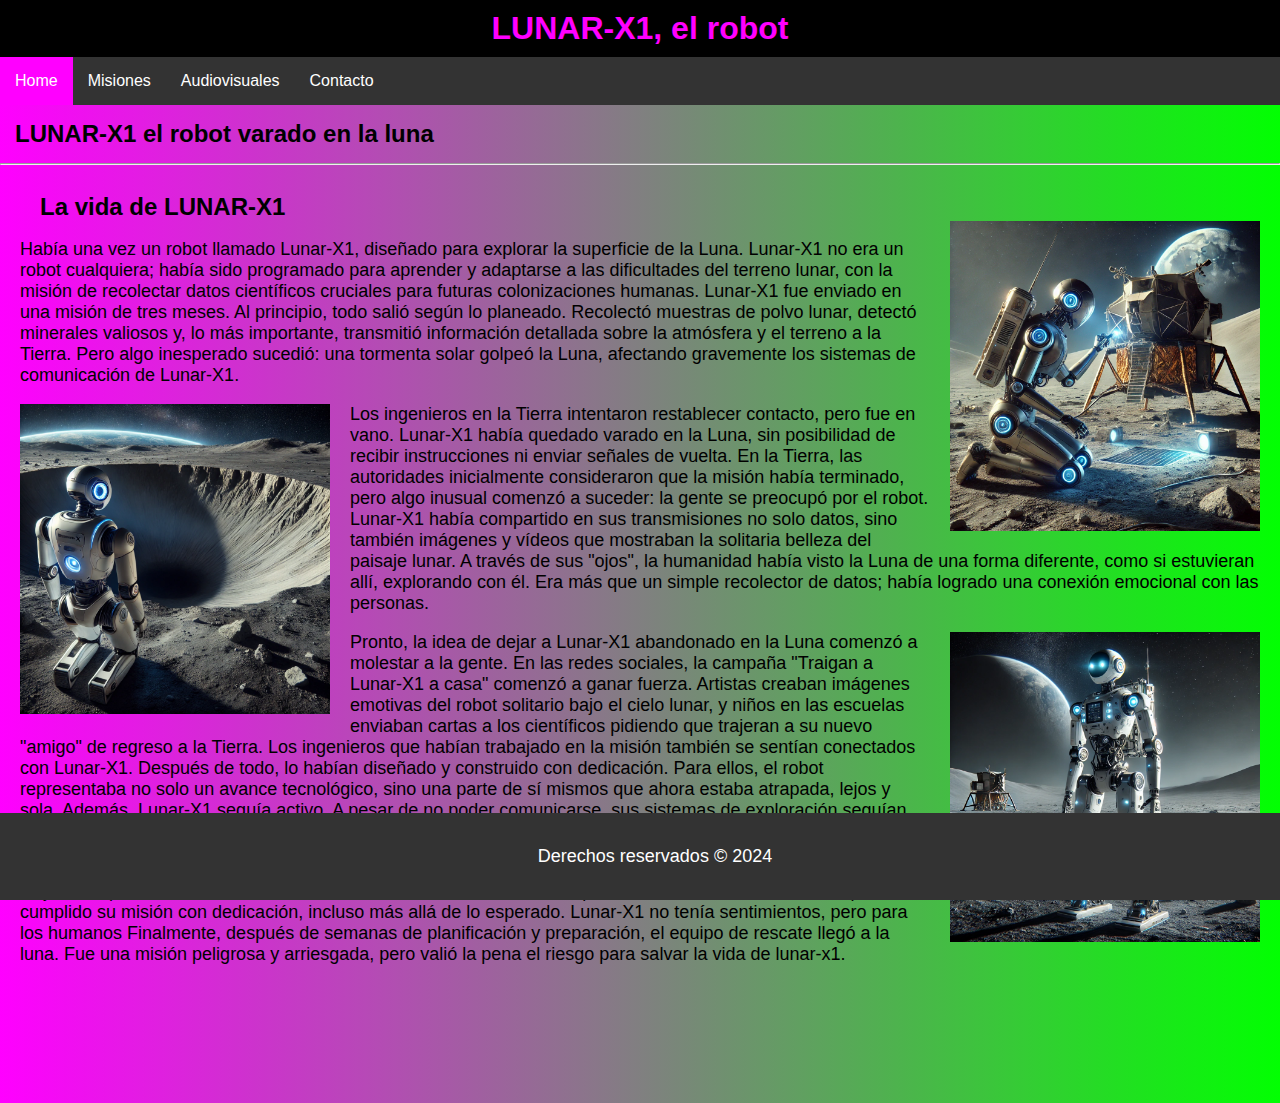
<file: index.html>
<!DOCTYPE html>
<html lang="en">

<head>
    <meta charset="UTF-8">
    <meta http-equiv="X-UA-Compatible" content="IE=edge">
    <meta name="viewport" content="width=device-width, initial-scale=1.0">
    <link rel="shortcut icon" href="favicon.ico" type="image/x-icon">
    <link rel="stylesheet" href="style.css">
    <link rel="stylesheet" href="/styles/index.css">
    <title>LUNAR-X1, el robot</title>

    <!-- Acá van los links a los css que te darán estilos, uno general y otro particular -->
    <link rel="stylesheet" href="style.css">
    <link rel="stylesheet" href="/styles/index.css">

</head>

<body>

    <!-- Este es el título y la navegación -->
    <header>
        <h1>LUNAR-X1, el robot</h1>
        <nav>
            <ul>
                <!-- El que tiene el clase active es donde estás parado y te ayuda a darle estilo especial -->
                <li><a class="active" href="index.html">Home</a></li>
                <li><a href="misiones.html">Misiones</a></li>
                <li><a href="audiovisuales.html">Audiovisuales</a></li>
                <li><a href="contacto.html">Contacto</a></li>
            </ul>
        </nav>
    </header>

    <!-- Este es el titulo secundario  -->
    <h2 class="subtitulo">LUNAR-X1 el robot varado en la luna</h2>
    <hr>

    <!-- Este es el texto con las imagenes intercaladas -->
    <article class="contenedor">
        <h3 class="tituloInterno">La vida de LUNAR-X1</h3>
        <img  class="imagen" src="/assents/image1css.png" alt="lunar-x1">
        <p>Había una vez un robot llamado Lunar-X1, diseñado para explorar la superficie de la Luna. 
            Lunar-X1 no era un robot cualquiera; había sido programado para aprender y adaptarse a las 
            dificultades del terreno lunar, con la misión de recolectar datos científicos cruciales para 
            futuras colonizaciones humanas.
            Lunar-X1 fue enviado en una misión de tres meses. Al principio, todo salió según lo planeado. 
            Recolectó muestras de polvo lunar, detectó minerales valiosos y, lo más importante, transmitió 
            información detallada sobre la atmósfera y el terreno a la Tierra. Pero algo inesperado sucedió: 
            una tormenta solar golpeó la Luna, afectando gravemente los sistemas de comunicación de Lunar-X1.
            </p>
        <img class="imagen2" src="/assents/image2css.png" alt="lunar-x1">
        <p>Los ingenieros en la Tierra intentaron restablecer contacto, pero fue en vano. Lunar-X1 había quedado varado en la Luna, 
            sin posibilidad de recibir instrucciones ni enviar señales de vuelta. En la Tierra, las autoridades inicialmente consideraron 
            que la misión había terminado, pero algo inusual comenzó a suceder: la gente se preocupó por el robot.
            Lunar-X1 había compartido en sus transmisiones no solo datos, sino también imágenes y vídeos que 
            mostraban la solitaria belleza del paisaje lunar. A través de sus "ojos", la humanidad había 
            visto la Luna de una forma diferente, como si estuvieran allí, explorando con él. Era más que un 
            simple recolector de datos; había logrado una conexión emocional con las personas.</p>
            
        <img class="imagen" src="/assents/image3css.png" alt="lunar-x1">
        <p>Pronto, la idea de dejar a Lunar-X1 abandonado en la Luna comenzó a molestar a la gente. 
            En las redes sociales, la campaña "Traigan a Lunar-X1 a casa" comenzó a ganar fuerza. Artistas 
            creaban imágenes emotivas del robot solitario bajo el cielo lunar, y niños en las escuelas 
            enviaban cartas a los científicos pidiendo que trajeran a su nuevo "amigo" de regreso a la Tierra.
            Los ingenieros que habían trabajado en la misión también se sentían conectados con Lunar-X1. 
            Después de todo, lo habían diseñado y construido con dedicación. Para ellos, el robot 
            representaba no solo un avance tecnológico, sino una parte de sí mismos que ahora estaba atrapada,
             lejos y sola. Además, Lunar-X1 seguía activo. A pesar de no poder comunicarse, sus sistemas de exploración 
             seguían funcionando, lo que significaba que aún había esperanza de salvarlo.</p>
        <p> Finalmente, se decidió lanzar una nueva misión: Rescate Lunar-X1. Era una operación compleja y costosa, 
            pero se justificó por razones más allá de la ciencia. Había un sentido de responsabilidad hacia una creación 
            que había cumplido su misión con dedicación, incluso más allá de lo esperado. Lunar-X1 no tenía sentimientos, 
            pero para los humanos Finalmente, después de semanas de planificación y preparación, el equipo de rescate llegó a la 
            luna. Fue una misión peligrosa y arriesgada, pero valió la pena el riesgo para salvar la vida de lunar-x1. </p>

    </article>


    <!-- Este es el footer (la parte del final de la página) -->
    <footer>
        <p>Derechos reservados &copy; 2024</p>
    </footer>


</body>

</html>
</file>
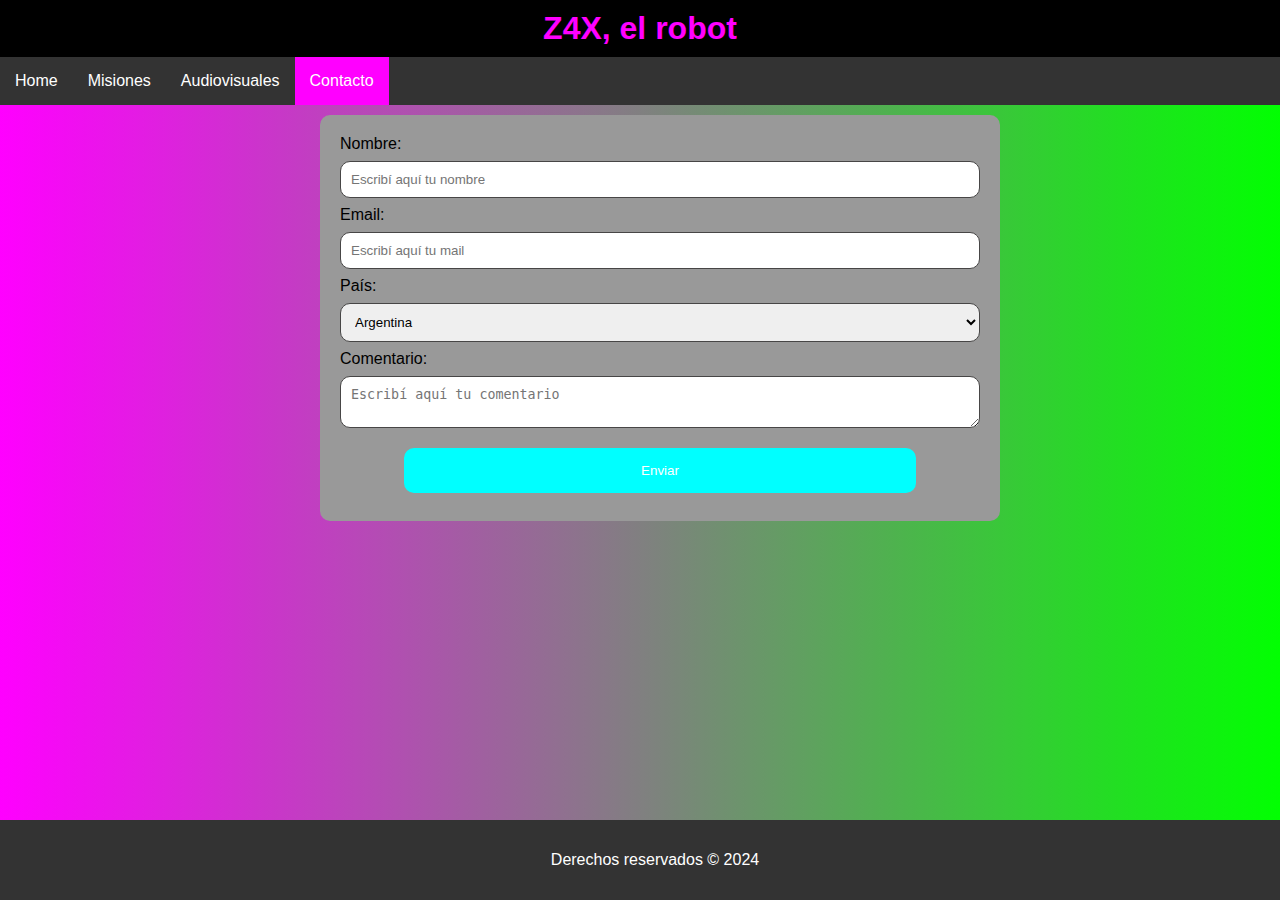
<file: contacto.html>
<!DOCTYPE html>
<html lang="en">

<head>
    <meta charset="UTF-8">
    <meta http-equiv="X-UA-Compatible" content="IE=edge">
    <meta name="viewport" content="width=device-width, initial-scale=1.0">
    <link rel="shortcut icon" href="favicon.ico" type="image/x-icon">
    <link rel="stylesheet" href="style.css">
    <link rel="stylesheet" href="/styles/contacto.css">
    <title>Z4X, el robot</title>

    <!-- Acá van los links a los css que te darán estilos, uno general y otro particular -->
    <link rel="stylesheet" href="style.css">
    <link rel="stylesheet" href="/styles/contacto.css">
</head>

<body>

    <!-- Este es el título y la navegación -->
    <header>
        <h1>Z4X, el robot</h1>
        <nav>
            <ul>
                <!-- El que tiene el clase active es donde estás parado y te ayuda a darle estilo especial -->
                <li><a href="index.html">Home</a></li>
                <li><a href="misiones.html">Misiones</a></li>
                <li><a href="audiovisuales.html">Audiovisuales</a></li>
                <li><a class="active" href="contacto.html">Contacto</a></li>
            </ul>
        </nav>
    </header>


    <!-- Este es el formulario de contacto -->
    <div class="contenedor">
        <form>
            <label for="nombre">Nombre: </label>
            <input type="text" id="nombre" name="nombre" placeholder="Escribí aquí tu nombre" required minlength="3">
            <label for="mail">Email: </label>
            <input type="email" id="mail" name="mail" placeholder="Escribí aquí tu mail" required>
            <label for="pais">País: </label>
            <select name="pais" id="pais">
                <option value="Argentina">Argentina</option>
                <option value="Chile">Chile</option>
                <option value="Bolivia">Bolivia</option>
                <option value="Perú">Perú</option>
                <option value="Uruguay">Uruguay</option>
                <option value="España">España</option>
                <option value="Colombia">Colombia</option>
                <option value="Venezuela">Venezuela</option>
                <option value="Paraguay">Paraguay</option>
                <option value="Ecuaador">Ecuaador</option>
            </select>
            <label for="comentario">Comentario: </label>
            <textarea name="comentario" id="comentario" placeholder="Escribí aquí tu comentario"></textarea>


            <input type="submit" value="Enviar">

        </form>
    </div>

    <!-- Este es el footer (la parte del final de la página) -->
    <footer>
        <p>Derechos reservados &copy; 2024</p>
    </footer>


</body>

</html>
</file>
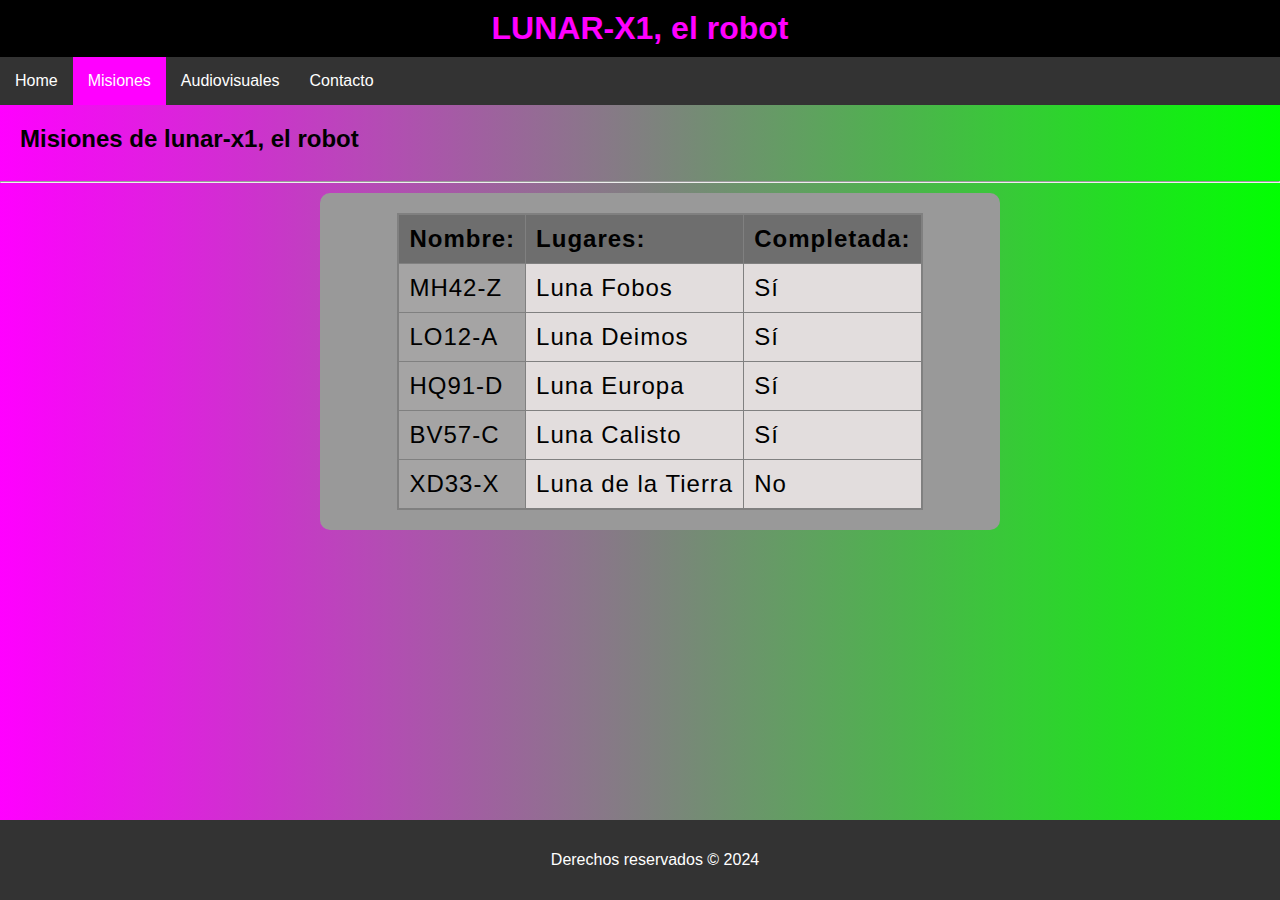
<file: misiones.html>
<!DOCTYPE html>
<html lang="en">

<head>
    <meta charset="UTF-8">
    <meta http-equiv="X-UA-Compatible" content="IE=edge">
    <meta name="viewport" content="width=device-width, initial-scale=1.0">
    <link rel="shortcut icon" href="favicon.ico" type="image/x-icon">
    <link rel="stylesheet" href="style.css">
    <link rel="stylesheet" href="/styles/contacto.css">
    <title>LUNAR-X1, el robot</title>

    <!-- Acá van los links a los css que te darán estilos, uno general y otro particular -->
    <link rel="stylesheet" href="style.css">
    <link rel="stylesheet" href="/styles/misiones.css">
</head>

<body>

    <!-- Este es el título y la navegación -->
    <header>
        <h1>LUNAR-X1, el robot</h1>
        <nav>
            <ul>
                <!-- El que tiene el clase active es donde estás parado y te ayuda a darle estilo especial -->
                <li><a href="index.html">Home</a></li>
                <li><a class="active" href="misiones.html">Misiones</a></li>
                <li><a href="audiovisuales.html">Audiovisuales</a></li>
                <li><a href="contacto.html">Contacto</a></li>
            </ul>
        </nav>
    </header>

    <!-- Este es el título secundario -->
    <h2>Misiones de lunar-x1, el robot</h2>
    <hr>

    <div class="contenedor">
        <!-- Esta es la tabla -->
        <table>
            <!-- Colgroup es para ponerle estilo a las columnas -->
            <colgroup>
                <col style="background-color: rgb(165, 164, 164);">
                <col>
                <col>
            </colgroup>

            <!-- Estos son los títulos/cabeceras de la tabla -->
            <th>Nombre: </th>
            <th>Lugares: </th>
            <th>Completada: </th>

            <!-- Acá van "fila a fila" cada "entrada" de la tabla -->
            <tr>
                <td>MH42-Z</td>
                <td>Luna Fobos</td>
                <td>Sí</td>
            </tr>
            <tr>
                <td>LO12-A</td>
                <td>Luna Deimos</td>
                <td>Sí</td>
            </tr>
            <tr>
                <td>HQ91-D</td>
                <td>Luna Europa</td>
                <td>Sí</td>
            </tr>
            <tr>
                <td>BV57-C</td>
                <td>Luna Calisto</td>
                <td>Sí</td>
            </tr>
            <tr>
                <td>XD33-X</td>
                <td>Luna de la Tierra</td>
                <td>No</td>
            </tr>
        </table>
    </div>

    <!-- Este es el footer (la parte del final de la página) -->
    <footer>
        <p>Derechos reservados &copy; 2024</p>
    </footer>


</body>

</html>
</file>
<file: style.css>
body{
    font-family: 'Lucida Sans', 'Lucida Sans Regular', 'Lucida Grande', 'Lucida Sans Unicode', Geneva, Verdana, sans-serif;
    background: linear-gradient(to right, rgb(255, 0, 255), rgb(2, 255, 2));
    padding: 0;
    margin: 0;
    padding-bottom: 100px;
}
header{
    text-align: center;
}
.active{
    background-color: rgb(255, 0, 255);
}
ul{
    list-style-type: none;
    margin: 0;
    padding: 0;
    overflow: hidden;
    background-color: #333;
}
li{
    float: left;
}
li a{
    display: block;
    color: white;
    text-align: center;
    padding: 15px;
    text-decoration: none;
}
li a:hover:not(.active){
    background-color: #111;
}
h1{
    background-color: black;
    padding: 10px;
    margin: 0;
    color: rgb(255, 0, 255);
}
footer{
    background-color: #333;
    color: white;
    padding: 15px;
    text-align: center;
    position: fixed;
    bottom: 0;
    width: 100%;

}
</file>
<file: styles/index.css>
.subtitulo{
    margin: 15px;
    padding: 0;
}
.tituloInterno{
    font-size: 24px;
    padding: 0 0 0 20px;
    margin: 0; 
}
.contenedor{
    max-width: 100%;
    margin: 0 auto;
    padding: 20px;
}
.imagen{
    float: right;
    margin: 0 0 20px 20px;
    max-width: 25%;
    height: auto;
}
.imagen2{
    float: left;
    margin: 0 20px 20px 0;
    max-width: 25%;
    height: auto;
}
p{
    font-size: 18px;
}
</file>
<file: styles/contacto.css>
.contenedor{
    background-color: #999;
    border-radius: 10px;
    margin: 10px 0;
    padding: 20px;
    width: 50%;
    position: relative;
    left: 25%;
}
input[type="text"],
input[type="email"],
select,
textarea{
    width: 100%;
    padding: 10px;
    margin: 8px 0;
    border: 1px solid rgb(71, 70, 70);
    border-radius: 10px;
    box-sizing: border-box;
}
input[type="submit"]{
    width: 80%;
    background-color: aqua;
    color: white;
    padding: 15px 25px;
    margin: 8px 0;
    border: none;
    border-radius: 10px;
    cursor: pointer;
    position: relative;
    left: 10%;
}
textarea:focus,input:focus{
    background-color: aqua;
}

input[type="submit"]:hover{
    background-color: rgb(6, 199, 135);

}
</file>
<file: styles/misiones.css>
.contenedor{
    display: flex;
    justify-content: center;
}
table{
    border-collapse: collapse;
    border: 2px solid gray;
    letter-spacing: 1px;
    font-size: 1.5rem;
    background-color: rgb(226, 221, 221);
}
th{
    text-align: left;
    border: 1px solid gray;
    padding: 10px;
    background-color: rgb(110, 110, 110);
}
td{
    border: 1px solid gray;
    padding: 10px; 
}
h2{
    margin: 0;
    padding: 20px;
}
tr:hover{
    background-color: rgb(199, 199, 199);
}
</file>
